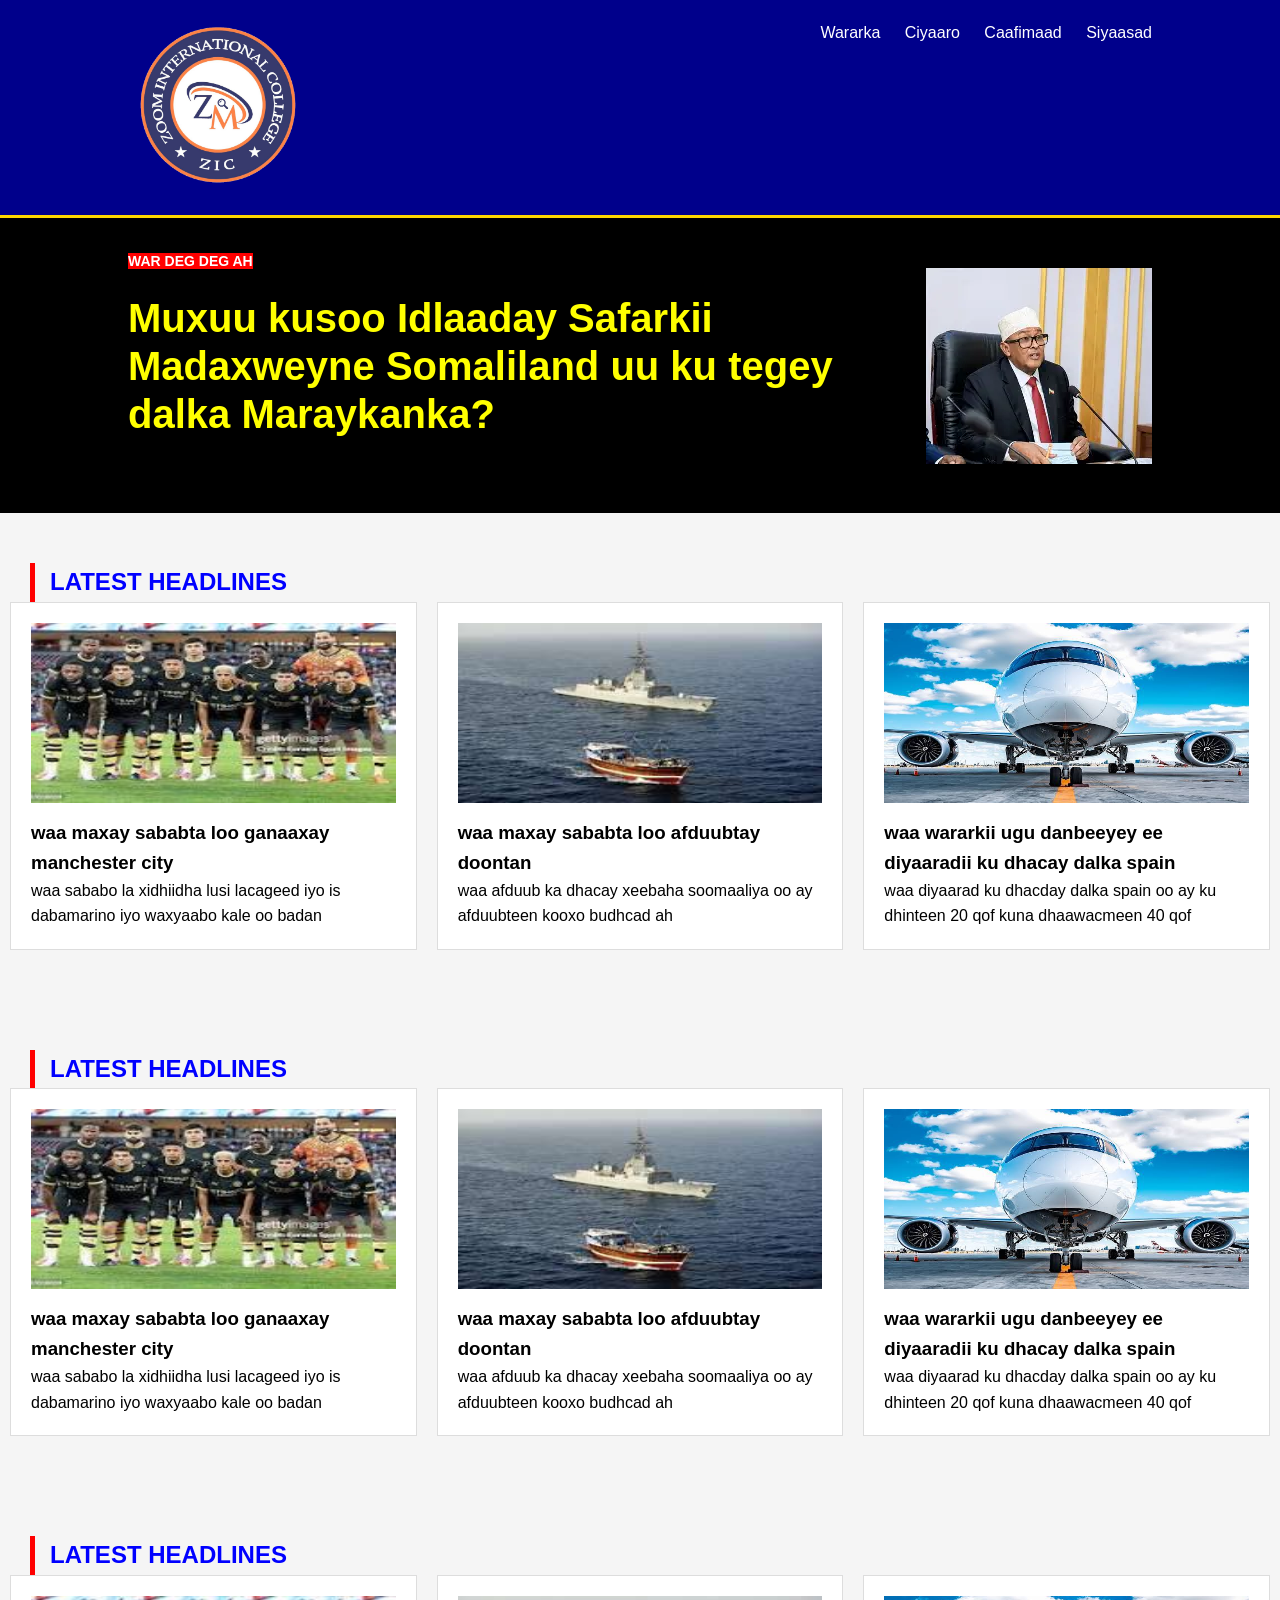
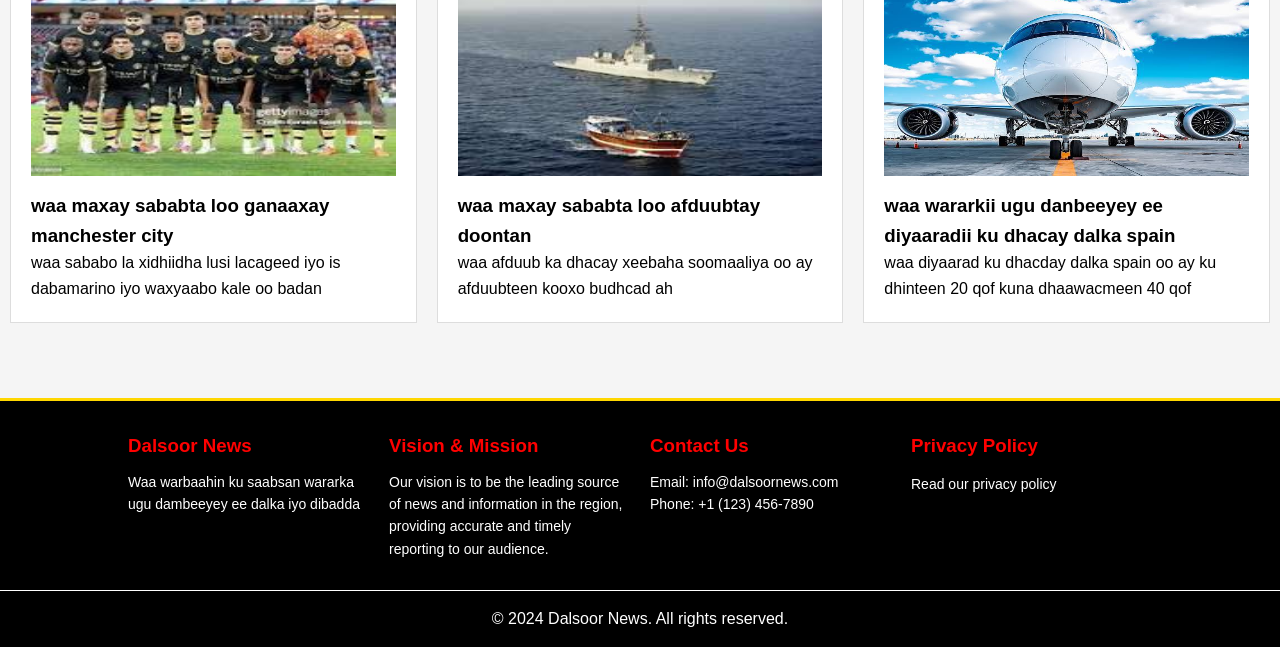
<file: index.html>
<!DOCTYPE html>
<html lang="en">
<head>
    <meta charset="UTF-8">
    <meta name="viewport" content="width=device-width, initial-scale=1.0">
    <title>Dalsoor</title>
    <link rel="stylesheet" href="style.css">
</head>
<body>
    <header>
        <div class="logo">
            <img src="logo.png" alt="Logo">
        </div>

        <nav>
            <a href="wararka.html">Wararka</a>
            <a href="ciyaaro.html">Ciyaaro</a>
            <a href="caafimaad.html">Caafimaad</a>
            <a href="siyaasad.html">Siyaasad</a>
        </nav>
    </header>

    <!--Hero Section-->
    <section class="hero">
        <div class="hero-content">
            <span>War Deg Deg ah</span>

            <h1>
                Muxuu kusoo Idlaaday Safarkii Madaxweyne
                Somaliland uu ku tegey dalka Maraykanka?
            </h1>

            <p>
                Safarkii u dambeeyay ee madaxweynaha C/raxman C/laahi Ciro
                oo ku soo dhamaday war lama filaan ah
            </p>
        </div>

        <img src="ciiro.webp" alt="Ciiro">
    </section>
        <!-- qaybta contagtiga-->
         <div class="container">
             <h2 class="section-title"> latest headlines</h2>
             <div class="Grid">
                <div class="card">
                <img src="city.jpg" alt="">
                <h3>waa maxay sababta loo ganaaxay manchester city</h3>
                <p>waa sababo la xidhiidha lusi lacageed iyo is dabamarino iyo waxyaabo kale oo badan </p>
            </div>

             <div class="card">
                <img src="budhcad.jpg" alt="">
                <h3>waa maxay sababta loo afduubtay doontan</h3>
                <p>waa afduub ka dhacay xeebaha soomaaliya oo ay afduubteen kooxo budhcad ah</p>
            </div>

            <div class="card">
                <img src="airplane.jpg" alt="">
                <h3>waa wararkii ugu danbeeyey ee diyaaradii ku dhacay dalka spain</h3>
                <p>waa diyaarad ku dhacday dalka spain oo ay ku dhinteen 20 qof kuna dhaawacmeen 40 qof</p>
            </div>
             </div>
         </div>

         <div class="container">
             <h2 class="section-title"> latest headlines</h2>
             <div class="Grid">
                <div class="card">
                <img src="city.jpg" alt="">
                <h3>waa maxay sababta loo ganaaxay manchester city</h3>
                <p>waa sababo la xidhiidha lusi lacageed iyo is dabamarino iyo waxyaabo kale oo badan </p>
            </div>

             <div class="card">
                <img src="budhcad.jpg" alt="">
                <h3>waa maxay sababta loo afduubtay doontan</h3>
                <p>waa afduub ka dhacay xeebaha soomaaliya oo ay afduubteen kooxo budhcad ah</p>
            </div>

            <div class="card">
                <img src="airplane.jpg" alt="">
                <h3>waa wararkii ugu danbeeyey ee diyaaradii ku dhacay dalka spain</h3>
                <p>waa diyaarad ku dhacday dalka spain oo ay ku dhinteen 20 qof kuna dhaawacmeen 40 qof</p>
            </div>
             </div>
         </div>

         <div class="container">
             <h2 class="section-title"> latest headlines</h2>
             <div class="Grid">
                <div class="card">
                <img src="city.jpg" alt="">
                <h3>waa maxay sababta loo ganaaxay manchester city</h3>
                <p>waa sababo la xidhiidha lusi lacageed iyo is dabamarino iyo waxyaabo kale oo badan </p>
            </div>

             <div class="card">
                <img src="budhcad.jpg" alt="">
                <h3>waa maxay sababta loo afduubtay doontan</h3>
                <p>waa afduub ka dhacay xeebaha soomaaliya oo ay afduubteen kooxo budhcad ah</p>
            </div>

            <div class="card">
                <img src="airplane.jpg" alt="">
                <h3>waa wararkii ugu danbeeyey ee diyaaradii ku dhacay dalka spain</h3>
                <p>waa diyaarad ku dhacday dalka spain oo ay ku dhinteen 20 qof kuna dhaawacmeen 40 qof</p>
            </div>
             </div>
         </div>

         <footer>
            <div class="footer-content">
                <div class="box">
                    <h3>Dalsoor News</h3>
                    <p>Waa warbaahin ku saabsan wararka ugu dambeeyey ee dalka iyo dibadda</p>
                </div>

                <div class="box">
                    <h3>Vision & Mission</h3>
                    <p>Our vision is to be the leading source of news and information in the region, providing accurate and timely reporting to our audience.</p>
                </div>

                <div class="box">
                    <h3>Contact Us</h3>
                    <p>Email: info@dalsoornews.com</p>
                    <p>Phone: +1 (123) 456-7890</p>
                </div>

                <div class="box">
                    <h3>Privacy Policy</h3>
                    <a href="privacy.html">Read our privacy policy</a>
                </div>
            </div>

            <div class="footer-bottom">
                &copy; 2024 Dalsoor News. All rights reserved.
            </div>
         </footer>
</body>
</html>
</file>
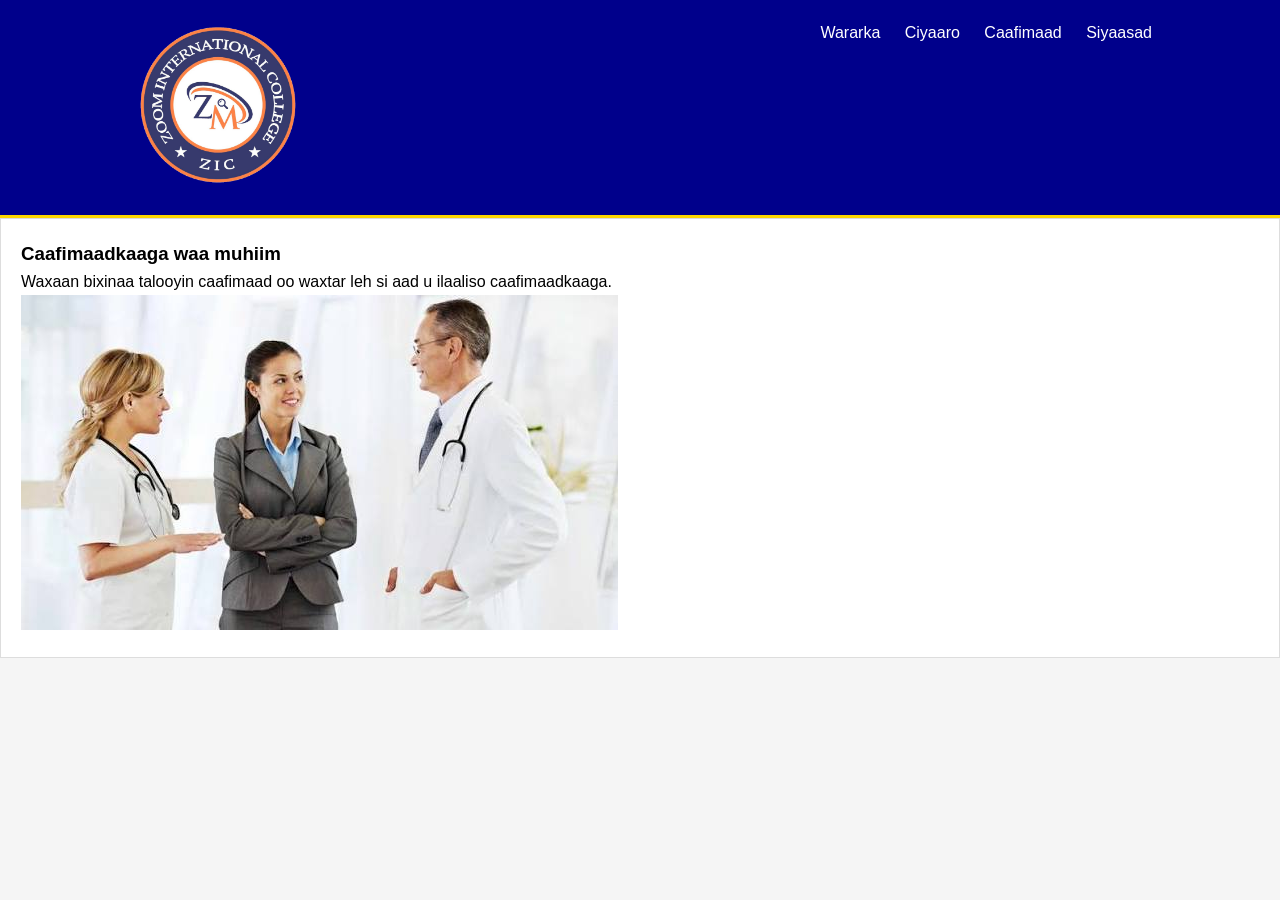
<file: caafimaad.html>
<!DOCTYPE html>
<html lang="en">
<head>
    <meta charset="UTF-8">
    <meta name="viewport" content="width=device-width, initial-scale=1.0">
    <title>Dalsoor</title>
    <link rel="stylesheet" href="style.css">
</head>
<body>
    <header>
        <div class="logo">
            <img src="logo.png" alt="Logo">
        </div>

        <nav>
            <a href="wararka.html">Wararka</a>
            <a href="ciyaaro.html">Ciyaaro</a>
            <a href="caafimaad.html">Caafimaad</a>
            <a href="siyaasad.html">Siyaasad</a>
        </nav>
    </header>
    <div class="card-4">
                <h3>Caafimaadkaaga waa muhiim</h3>
                <p>Waxaan bixinaa talooyin caafimaad oo waxtar leh si aad u ilaaliso caafimaadkaaga.</p>
        <img src="caafimaad.jpg" alt="">
    </div>
</body>
</html>
</file>
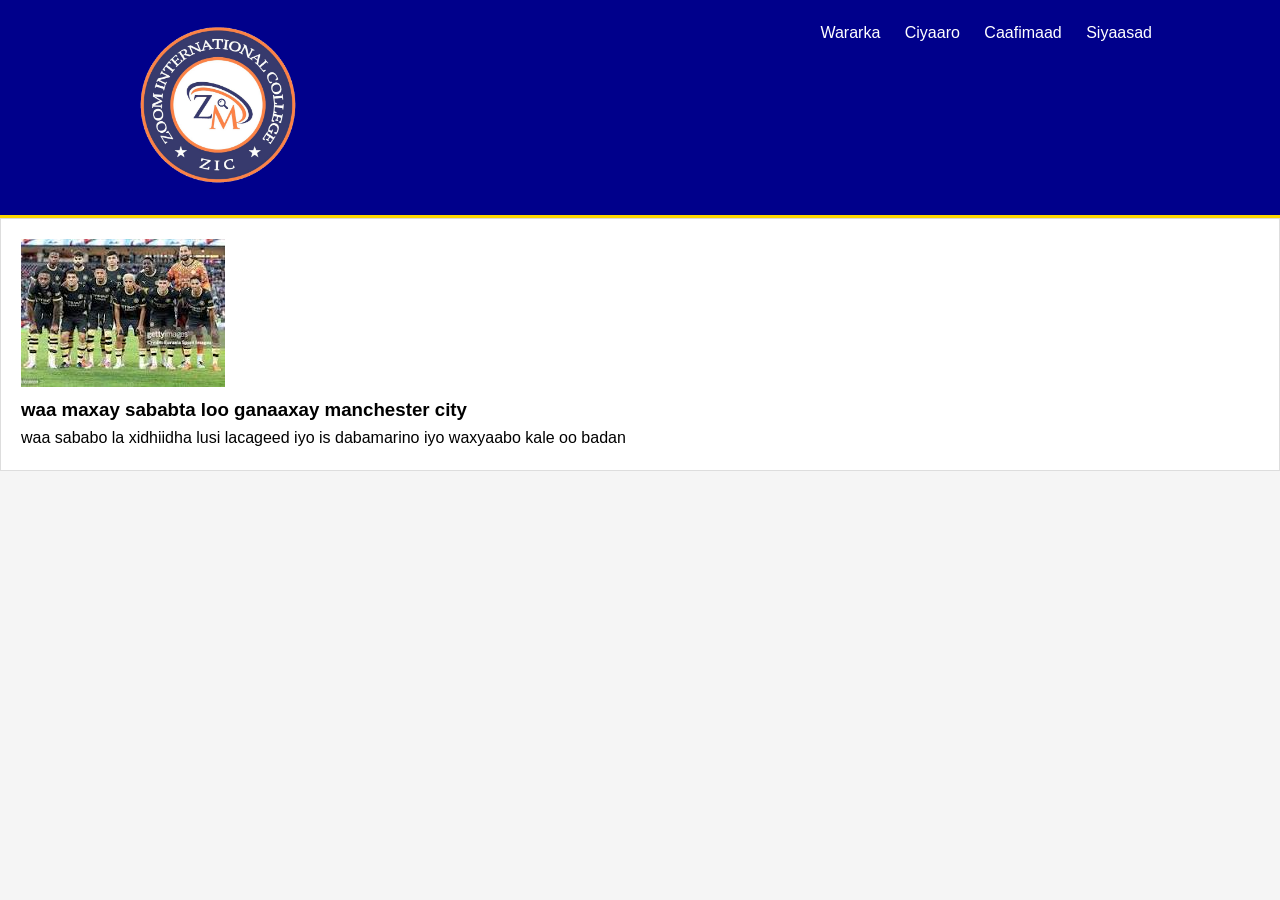
<file: ciyaaro.html>
<!DOCTYPE html>
<html lang="en">
<head>
    <meta charset="UTF-8">
    <meta name="viewport" content="width=device-width, initial-scale=1.0">
    <title>Dalsoor</title>
    <link rel="stylesheet" href="style.css">
</head>
<body>
    <header>
        <div class="logo">
            <img src="logo.png" alt="Logo">
        </div>

        <nav>
            <a href="wararka.html">Wararka</a>
            <a href="ciyaaro.html">Ciyaaro</a>
            <a href="caafimaad.html">Caafimaad</a>
            <a href="siyaasad.html">Siyaasad</a>
        </nav>
    </header>
      <div class="card-2">
                <img src="city.jpg" alt="">
                <h3>waa maxay sababta loo ganaaxay manchester city</h3>
                <p>waa sababo la xidhiidha lusi lacageed iyo is dabamarino iyo waxyaabo kale oo badan </p>
            </div>
</body>
</html>
</file>
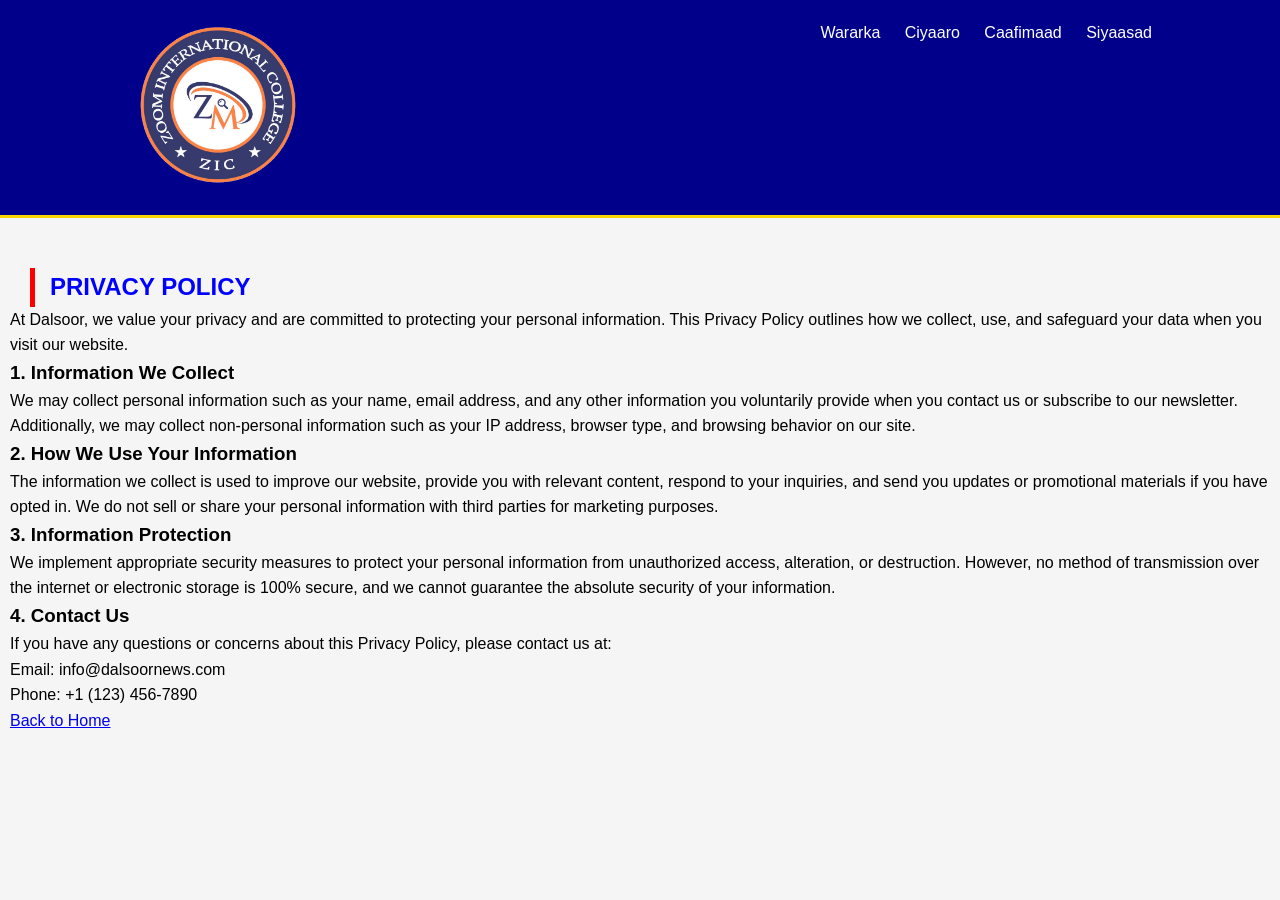
<file: privacy.html>
<!DOCTYPE html>
<html lang="en">
<head>
    <meta charset="UTF-8">
    <meta name="viewport" content="width=device-width, initial-scale=1.0">
    <title>Dalsoor</title>
    <link rel="stylesheet" href="style.css">
</head>
<body>
    <header>
        <div class="logo">
            <img src="logo.png" alt="Logo">
        </div>

        <nav>
            <a href="wararka.html">Wararka</a>
            <a href="ciyaaro.html">Ciyaaro</a>
            <a href="caafimaad.html">Caafimaad</a>
            <a href="siyaasad.html">Siyaasad</a>
        </nav>
    </header>

    <div class="container">
        <h2 class="section-title">Privacy Policy</h2>
        <p>
            At Dalsoor, we value your privacy and are committed to protecting your personal information. This Privacy Policy outlines how we collect, use, and safeguard your data when you visit our website.
        </p>
        <h3> 1. Information We Collect</h3>
        <p>
            We may collect personal information such as your name, email address, and any other information you voluntarily provide when you contact us or subscribe to our newsletter. Additionally, we may collect non-personal information such as your IP address, browser type, and browsing behavior on our site.
        </p>
        <h3> 2. How We Use Your Information</h3>
        <p>
            The information we collect is used to improve our website, provide you with relevant content, respond to your inquiries, and send you updates or promotional materials if you have opted in. We do not sell or share your personal information with third parties for marketing purposes.
        </p>
        <h3> 3. Information Protection</h3>
        <p>
            We implement appropriate security measures to protect your personal information from unauthorized access, alteration, or destruction. However, no method of transmission over the internet or electronic storage is 100% secure, and we cannot guarantee the absolute security of your information.
        </p>
        <h3> 4. Contact Us</h3>
        <p>If you have any questions or concerns about this Privacy Policy, please contact us at:</p>
        <p>Email: info@dalsoornews.com</p>
        <p>Phone: +1 (123) 456-7890</p>
        <a href="index.html">Back to Home</a>
    </div>

</body>
</html>
</file>
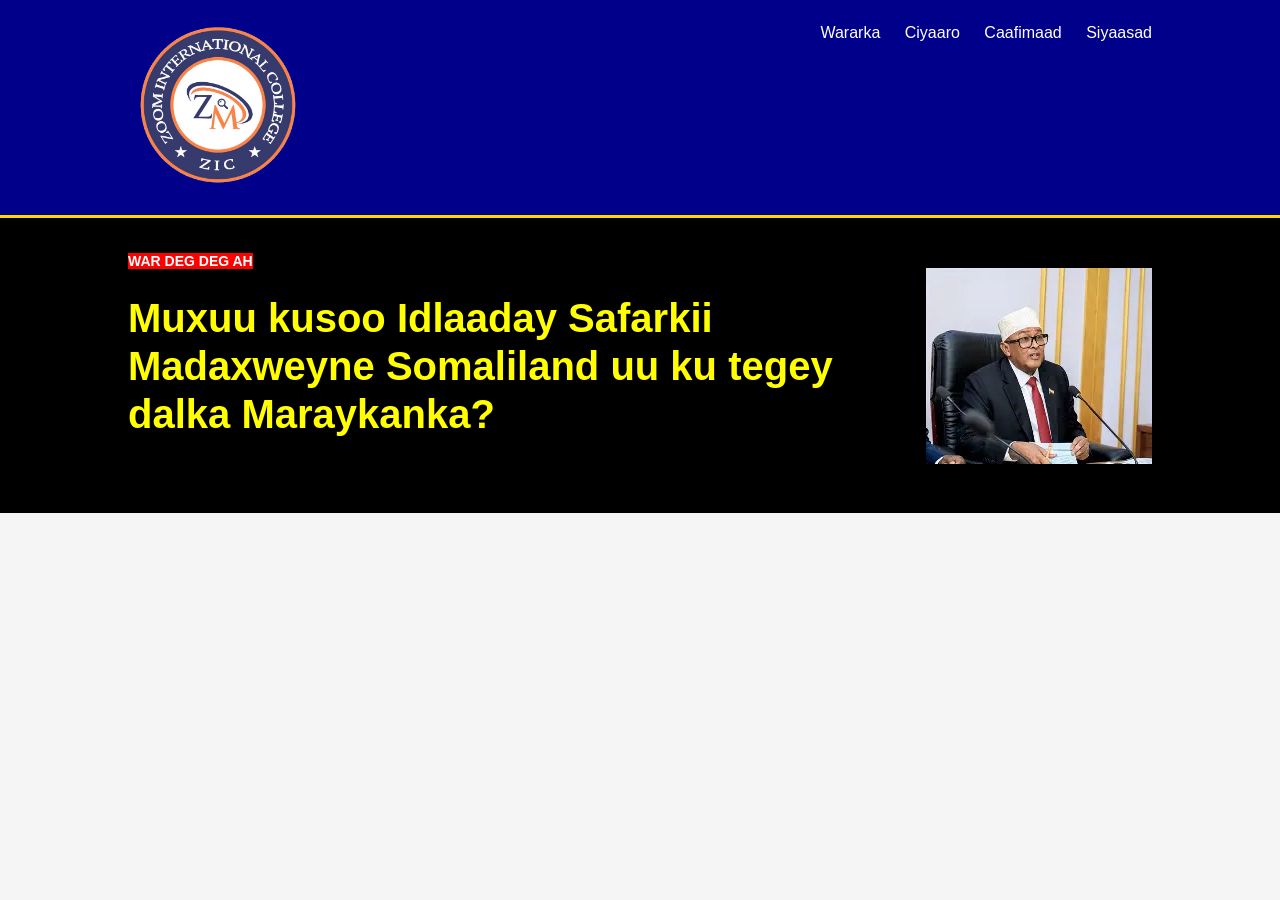
<file: siyaasad.html>
<!DOCTYPE html>
<html lang="en">
<head>
    <meta charset="UTF-8">
    <meta name="viewport" content="width=device-width, initial-scale=1.0">
    <title>Dalsoor</title>
    <link rel="stylesheet" href="style.css">
</head>
<body>
    <header>
        <div class="logo">
            <img src="logo.png" alt="Logo">
        </div>

        <nav>
            <a href="wararka.html">Wararka</a>
            <a href="ciyaaro.html">Ciyaaro</a>
            <a href="caafimaad.html">Caafimaad</a>
            <a href="siyaasad.html">Siyaasad</a>
        </nav>
    </header>
    <section class="hero">
        <div class="hero-content">
            <span>War Deg Deg ah</span>

            <h1>
                Muxuu kusoo Idlaaday Safarkii Madaxweyne
                Somaliland uu ku tegey dalka Maraykanka?
            </h1>

            <p>
                Safarkii u dambeeyay ee madaxweynaha C/raxman C/laahi Ciro
                oo ku soo dhamaday war lama filaan ah
            </p>
        </div>

        <img src="ciiro.webp" alt="Ciiro">
    </section>
</body>
</html>
</file>
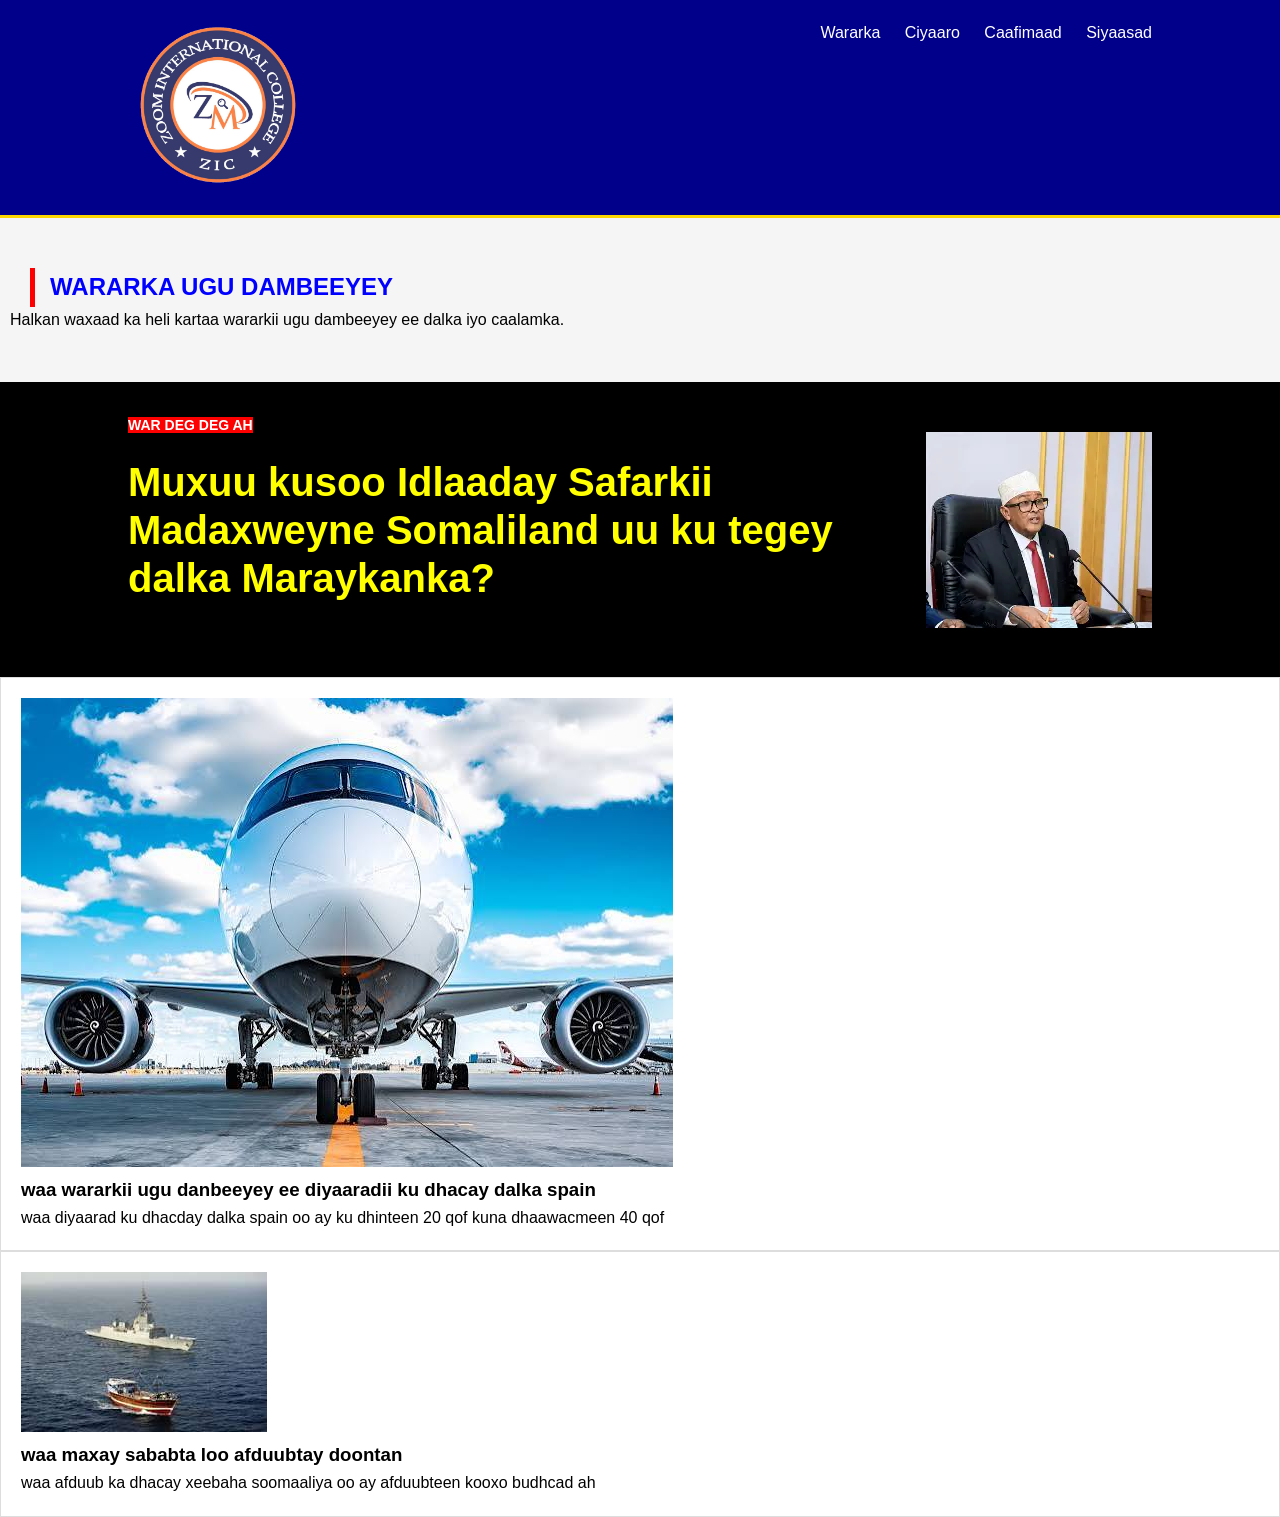
<file: wararka.html>
<!DOCTYPE html>
<html lang="en">
<head>
    <meta charset="UTF-8">
    <meta name="viewport" content="width=device-width, initial-scale=1.0">
    <title>Wararka</title>
    <link rel="stylesheet" href="style.css">
</head>
<body>
    <header>
        <div class="logo">
            <img src="logo.png" alt="Logo">
        </div>

        <nav>
            <a href="wararka.html">Wararka</a>
            <a href="ciyaaro.html">Ciyaaro</a>
            <a href="caafimaad.html">Caafimaad</a>
            <a href="siyaasad.html">Siyaasad</a>
        </nav>
    </header>

    <div class="container">
        <h2 class="section-title">Wararka ugu dambeeyey</h2>
        <p>Halkan waxaad ka heli kartaa wararkii ugu dambeeyey ee dalka iyo caalamka.</p>
        <!-- Add your news articles here -->
    </div>

     <section class="hero">
        <div class="hero-content">
            <span>War Deg Deg ah</span>

            <h1>
                Muxuu kusoo Idlaaday Safarkii Madaxweyne
                Somaliland uu ku tegey dalka Maraykanka?
            </h1>

            <p>
                Safarkii u dambeeyay ee madaxweynaha C/raxman C/laahi Ciro
                oo ku soo dhamaday war lama filaan ah
            </p>
        </div>

        <img src="ciiro.webp" alt="Ciiro">
    </section>
    <div class="card-1">
                <img src="airplane.jpg" alt="">
                <h3>waa wararkii ugu danbeeyey ee diyaaradii ku dhacay dalka spain</h3>
                <p>waa diyaarad ku dhacday dalka spain oo ay ku dhinteen 20 qof kuna dhaawacmeen 40 qof</p>
            </div>

             <div class="card-3">
                <img src="budhcad.jpg" alt="">
                <h3>waa maxay sababta loo afduubtay doontan</h3>
                <p>waa afduub ka dhacay xeebaha soomaaliya oo ay afduubteen kooxo budhcad ah</p>
            </div>


    
</body>
</html>
</file>
<file: style.css>
* {
    margin: 0;
    padding: 0;
    box-sizing: border-box;
}
body {
    background: whitesmoke;
    line-height: 1.6;
    font-family: Verdana, sans-serif;
}
/* qaybta headerka */
header {
    width: 100%;
    background-color: darkblue;
    color: white;
    padding: 20px 10%;
    text-align: center;
    justify-content: space-between;
    display: flex;
    flex-wrap: wrap;
    top: 0;
    z-index: 100;
    border-bottom: 3px solid gold;
    position: sticky;
}
.logo img {
    width: 180px;
}
nav a {
    color: white;
    text-decoration: none;
    margin-left: 20px;
    font-weight: 500;
}
nav a:hover {
    color: red;
}
/*Nashqada Hero Section ka*/
.hero {
    background-color: black;
    color: white;
    display: flex;
    padding: 30px 10%;
    gap: 30px;
    align-items: center;
    flex-wrap: wrap;
    width: 100%;
}
.hero-content {
    flex: 1;
}
.hero-content span {
    background: red;
    font-size: 14px;
    font-weight: bold;
    text-transform: uppercase;
}
.hero-content h1 {
    font-size: 40px;
    margin: 20px 0;
    line-height: 1.2;
    color: yellow;
}
.hero-content img {
    height: 300px;
    background-color: grey;
    display:flex;
    align-items: center;
    justify-content: center;
    flex: 1;
    border-radius: 10px;
}
/* qaybta contentga */
.container{
    padding: 50px 10px;
}
.section-title{
    border-left: 5px solid red;
    margin-left: 20px;
    padding-left: 15px;
    text-transform: uppercase;
    color: blue;
}
.Grid{
    display: flex;
    flex-wrap: wrap;
    gap: 20px;
}
.card{
    background-color: white;
    flex: 1;
    min-width: 300px;
    padding: 20px;
    border: 1px solid #ddd;
    transition: 0.5s;
}
.card:hover{
    box-shadow:  0 5px 15px rgba(0, 0, 0, 0.1);
}
.card img{
    width: 100%;
    height: 180px;
    display: block;
    margin-bottom: 15px;
}
h3{
    color: black;
}
p{
    color: black;
}
.card-1{
    background-color: white;
    flex: 1;
    min-width: 300px;
    padding: 20px;
    border: 1px solid #ddd;
    transition: 0.5s;
}
.card-2{
    background-color: white;
    flex: 1;
    min-width: 300px;
    padding: 20px;
    border: 1px solid #ddd;
    transition: 0.5s;
}
.card-3{
    background-color: white;
    flex: 1;
    min-width: 300px;
    padding: 20px;
    border: 1px solid #ddd;
    transition: 0.5s;
}
.card-4{
    background-color: white;
    flex: 1;
    min-width: 300px;
    padding: 20px;
    border: 1px solid #ddd;
    transition: 0.5s;
}
/* qaybta footerka */
footer {
    background-color: black;
    color: white;
    margin-top: 25px;
    border-top: 3px solid gold;
}
.footer-content {
    display: flex;
    justify-content: space-between;
    gap: 20px;
    padding: 30px 10%;
    flex-wrap: wrap;
}
.box{
    flex: 1;
    min-width: 200px;
}
.box h3{
    margin-bottom: 10px;
    color: red;
}
.box p, .box a{
    color: white;
    text-decoration: none;
    font-size: 14px;
}
.box a:hover{
    color: red;
}
.footer-bottom{
    border-top: 1px solid white;
    text-align: center;
    padding: 15px;
    color: white;
}
</file>
